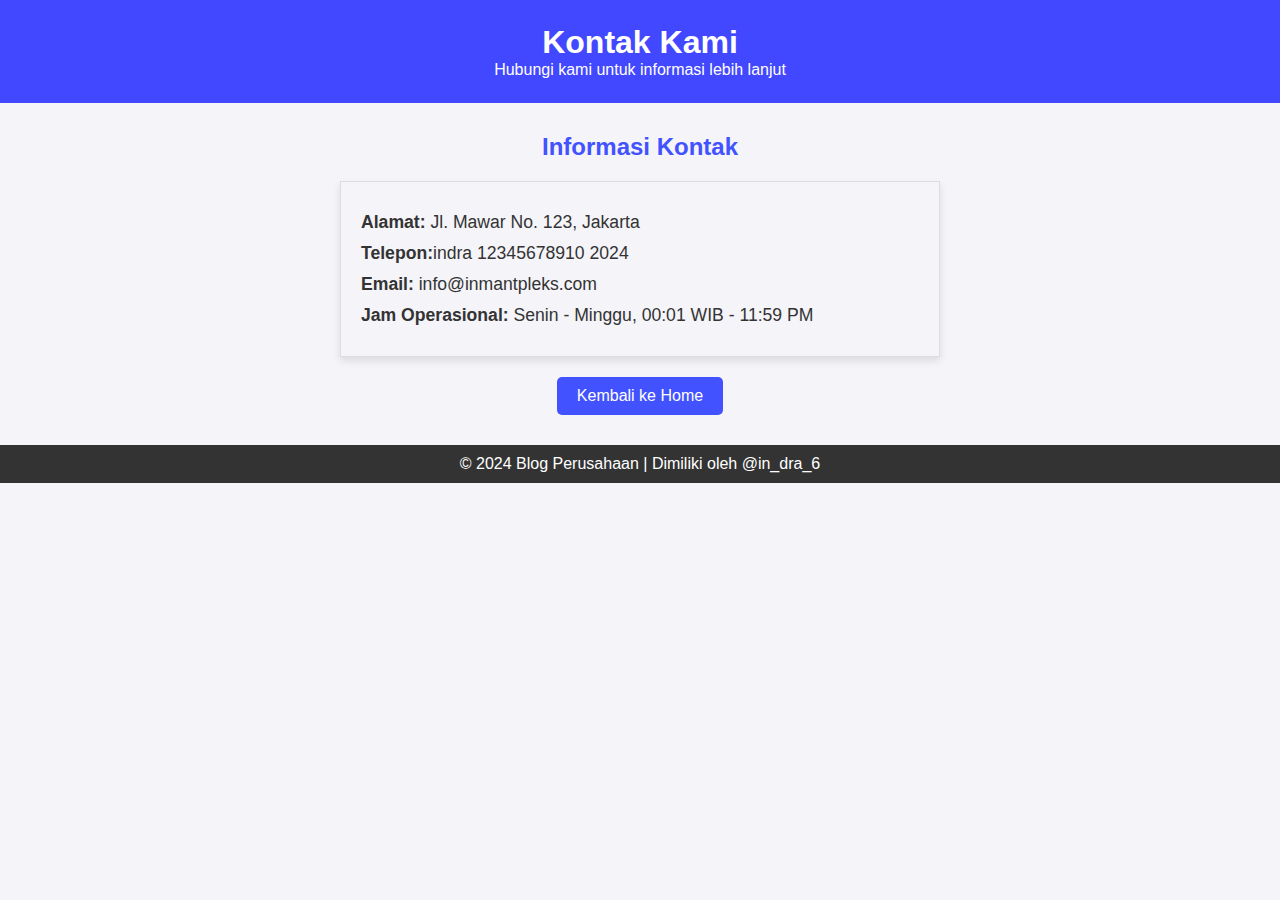
<file: kontak.html>
<!DOCTYPE html>
<html lang="id">
<head>
    <meta charset="UTF-8">
    <meta name="viewport" content="width=device-width, initial-scale=1.0">
    <title>Kontak Kami - Inmantpleks</title>
    <link rel="stylesheet" href="style.css">
</head>
<body>

    <header>
        <h1>Kontak Kami</h1>
        <p>Hubungi kami untuk informasi lebih lanjut</p>
    </header>

    <section class="container">
        <h2>Informasi Kontak</h2>
        <div class="contact-info">
            <p><strong>Alamat:</strong> Jl. Mawar No. 123, Jakarta</p>
            <p><strong>Telepon:</strong>indra 12345678910 2024</p>
            <p><strong>Email:</strong> info@inmantpleks.com</p>
            <p><strong>Jam Operasional:</strong> Senin - Minggu, 00:01 WIB - 11:59 PM</p>
        </div>

        <button onclick="goBack()" class="back-button">Kembali ke Home</button>
    </section>

    <footer>
        <p>&copy; 2024 Blog Perusahaan | Dimiliki oleh @in_dra_6</p>
    </footer>

    <script>
        function goBack() {
            window.location.href = "index.html";
        }
    </script>
    

</body>
</html>
</file>
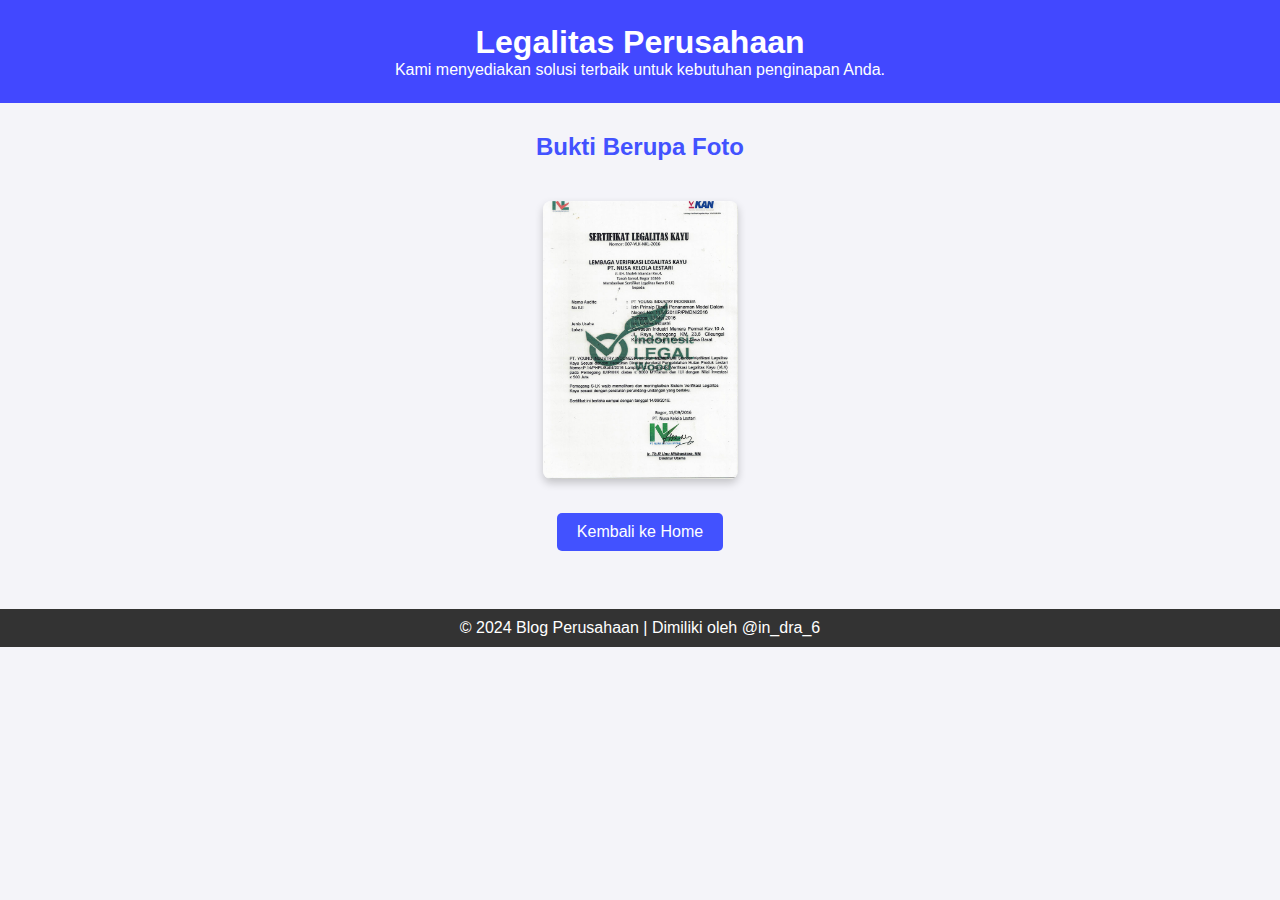
<file: legalitas.html>
<!DOCTYPE html>
<html lang="id">
<head>
    <meta charset="UTF-8">
    <meta name="viewport" content="width=device-width, initial-scale=1.0">
    <title>Home - Inmantpleks</title>
    <link rel="stylesheet" href="style.css">
</head>
<body>

    <header>
        <h1>Legalitas Perusahaan</h1>
        <p>Kami menyediakan solusi terbaik untuk kebutuhan penginapan Anda.</p>
    </header>

    <section class="container">
     
        </ul>

<h2>Bukti Berupa Foto</h2>
<div class="gallery">
    <figure>
        <img src="legal.jpg" alt="Proyek 1">

        <br><button onclick="goBack()" class="back-button">Kembali ke Home</button>
    </section></br>

    <footer>
        <p>&copy; 2024 Blog Perusahaan | Dimiliki oleh @in_dra_6</p>
    </footer>

    <script>
        function goBack() {
            window.location.href = "index.html";
        }
    </script>

</body>
</html>
</file>
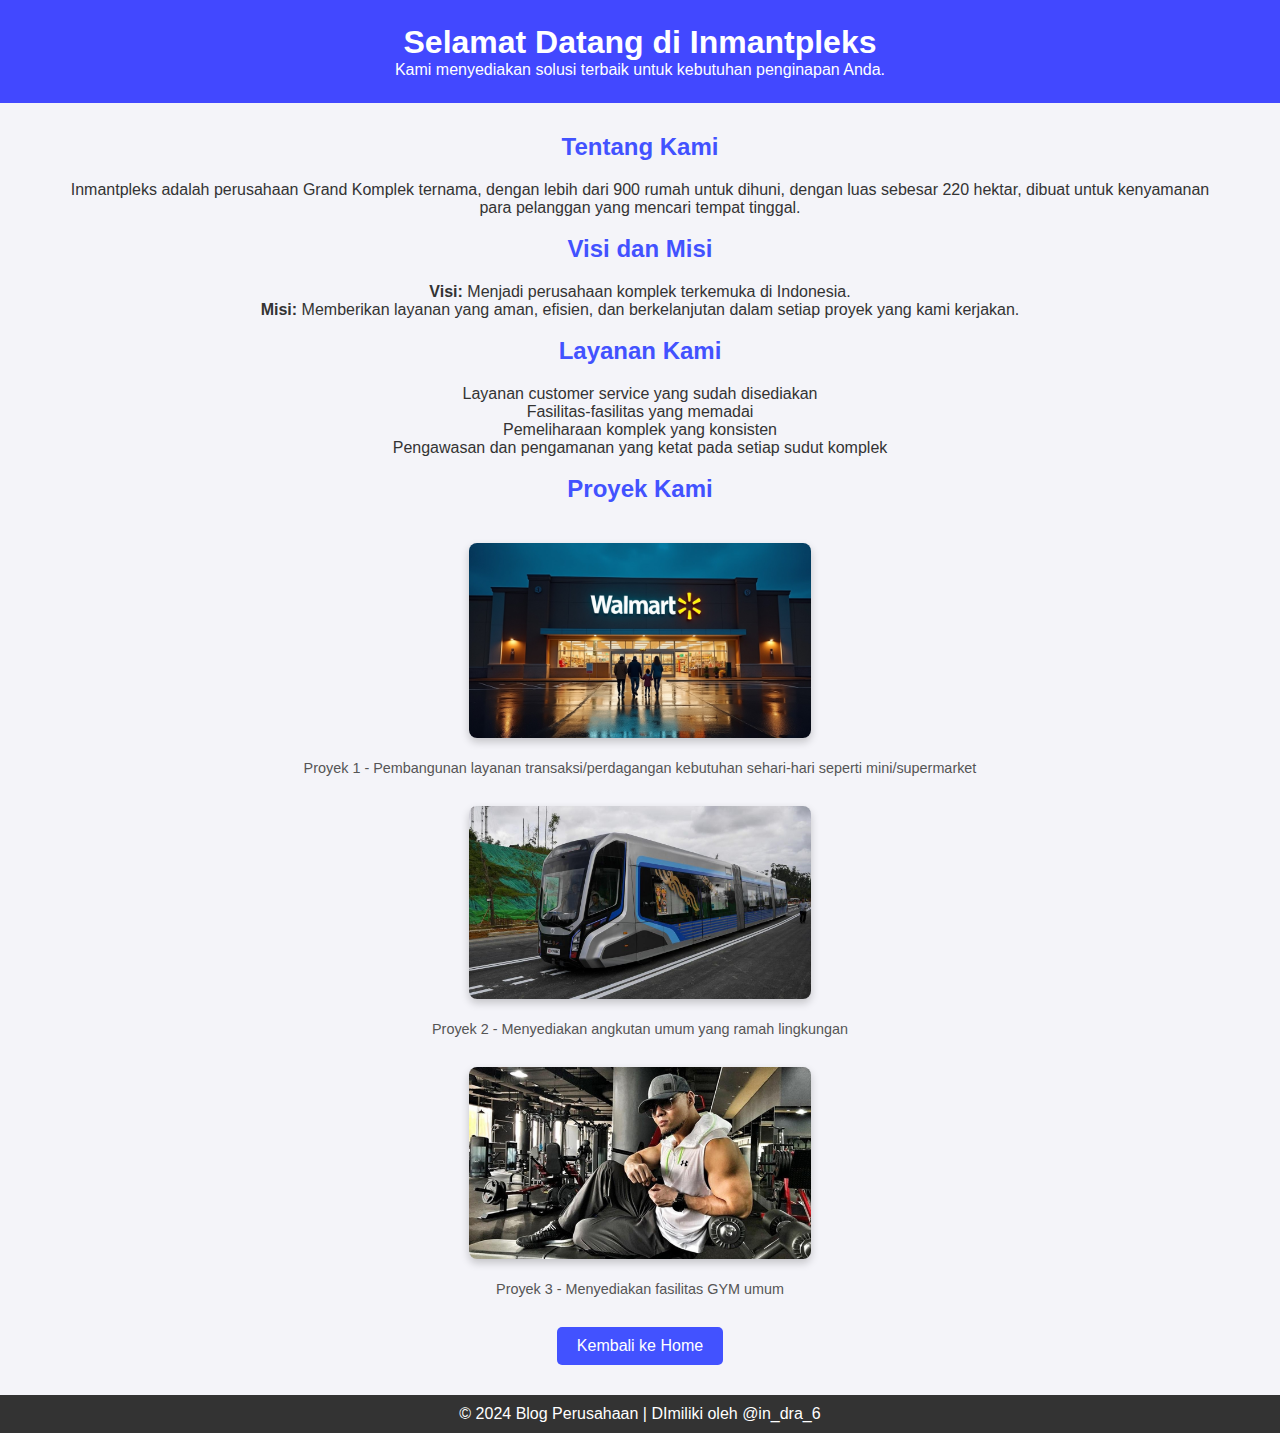
<file: tentangkami.html>
<!DOCTYPE html>
<html lang="id">
<head>
    <meta charset="UTF-8">
    <meta name="viewport" content="width=device-width, initial-scale=1.0">
    <title>Home - Inmantpleks</title>
    <link rel="stylesheet" href="style.css">
</head>
<body>

    <header>
        <h1>Selamat Datang di Inmantpleks</h1>
        <p>Kami menyediakan solusi terbaik untuk kebutuhan penginapan Anda.</p>
    </header>

    <section class="container">
        <h2>Tentang Kami</h2>
        <p>Inmantpleks adalah perusahaan Grand Komplek ternama, dengan lebih dari 900 rumah untuk dihuni, dengan luas sebesar 220 hektar, dibuat untuk kenyamanan para pelanggan yang mencari tempat tinggal.</p>
        <br>

        <h2>Visi dan Misi</h2>
        <p><strong>Visi:</strong> Menjadi perusahaan komplek terkemuka di Indonesia.</p>
        <p><strong>Misi:</strong> Memberikan layanan yang aman, efisien, dan berkelanjutan dalam setiap proyek yang kami kerjakan.</p>
        <br>

        <h2>Layanan Kami</h2>
        <ul>
            <p>Layanan customer service yang sudah disediakan</p>
            <p>Fasilitas-fasilitas yang memadai</p>
            <p>Pemeliharaan komplek yang konsisten</p>
            <p>Pengawasan dan pengamanan yang ketat pada setiap sudut komplek</p>
            <br>
        </ul>

<h2>Proyek Kami</h2>
<div class="gallery">
    <figure>
        <img src="walmart.avif" alt="Proyek 1">
        <figcaption>Proyek 1 - Pembangunan layanan transaksi/perdagangan kebutuhan sehari-hari seperti mini/supermarket</figcaption>
    </figure>
    <figure>
        <img src="raham lingkungan.jpeg" alt="Proyek 2">
        <figcaption>Proyek 2 - Menyediakan angkutan umum yang ramah lingkungan</figcaption>
    </figure>
    <figure>
        <img src="dedi.jpg" alt="Proyek 3">
        <figcaption>Proyek 3 - Menyediakan fasilitas GYM umum</figcaption>
    </figure>
</div>

        <button onclick="goBack()" class="back-button">Kembali ke Home</button>
    </section>

    <footer>
        <p>&copy; 2024 Blog Perusahaan | DImiliki oleh @in_dra_6</p>
    </footer>

    <script>
        function goBack() {
            window.location.href = "index.html";
        }
    </script>

</body>
</html>
</file>
<file: style.css>
/* style.css */

* {
    margin: 0;
    padding: 0;
    box-sizing: border-box;
}

body {
    font-family: Arial, sans-serif;
    background-color: #f4f4f9;
    color: #333;
}

/* Header */
header {
    background-color: #4248ff;
    color: white;
    text-align: center;
    padding: 1.5em 0;
}

/* Navbar */
nav ul {
    display: flex;
    justify-content: center;
    background-color: #333;
    padding: 10px 0;
    list-style-type: none;
}

nav ul li {
    margin: 0 15px;
}

nav ul li a {
    color: #fff;
    text-decoration: none;
    font-size: 1.1em;
}

nav ul li a:hover {
    color: #428eff;
}

/* Blog Section */
.container {
    max-width: 1200px;
    margin: 30px auto;
    padding: 0 20px;
    text-align: center;
}

h2 {
    color: #4252ff;
    margin-bottom: 20px;
}

.blog-card {
    background: white;
    border: 1px solid #ddd;
    box-shadow: 0 4px 8px rgba(0,0,0,0.2);
    margin: 15px;
    display: inline-block;
    width: 30%;
    vertical-align: top;
    cursor: pointer;
    transition: transform 0.2s;
}

.blog-card:hover {
    transform: scale(1.05);
}

.blog-card img {
    width: 100%;
    height: auto;
}

.blog-card h3 {
    margin: 15px;
    color: #333;
}

.blog-card p {
    margin: 15px;
    color: #777;
}

/* Footer */
footer {
    background-color: #333;
    color: #fff;
    text-align: center;
    padding: 10px 0;
}

.contact-info {
    margin-top: 20px;
    padding: 20px;
    background-color: #f4f4f9;
    border: 1px solid #ddd;
    box-shadow: 0 4px 8px rgba(0,0,0,0.1);
    text-align: left;
    max-width: 600px;
    margin-left: auto;
    margin-right: auto;
}

.contact-info p {
    margin: 10px 0;
    color: #333;
    font-size: 1.1em;
}

.back-button {
    display: inline-block;
    padding: 10px 20px;
    margin-top: 20px;
    background-color: #4252ff;
    color: white;
    border: none;
    border-radius: 5px;
    cursor: pointer;
    font-size: 1em;
    text-align: center;
}

.back-button:hover {
    background-color: #333;
}

/* Galeri */
.gallery {
    display: flex;
    justify-content: center;
    flex-wrap: wrap;
    margin-top: 20px;
}

.gallery img {
    width: 30%;
    margin: 10px;
    border-radius: 8px;
    box-shadow: 0 4px 8px rgba(0, 0, 0, 0.2);
    transition: transform 0.2s;
}

.gallery img:hover {
    transform: scale(1.05);
}

/* Gallery figure styling */
.gallery figure {
    margin: 10px;
    text-align: center;
}

.gallery figcaption {
    margin-top: 8px;
    font-size: 0.9em;
    color: #555;
}

.discount-icon {
    position: fixed; /* Posisi tetap */
    bottom: 20px; /* Jarak dari bawah */
    left: 20px; /* Jarak dari kiri */
    width: 60px; /* Lebar gambar */
    cursor: pointer; /* Menunjukkan bahwa gambar dapat diklik */
    transition: transform 0.2s; /* Efek transisi saat hover */
}

.discount-icon:hover {
    transform: scale(1.1); /* Efek zoom saat mouse hover */
}

.popup {
    position: fixed;
    left: 50%;
    top: 50%;
    transform: translate(-50%, -50%);
    background-color: white;
    border: 2px solid #4248ff;
    padding: 20px;
    box-shadow: 0 4px 8px rgba(0, 0, 0, 0.2);
    z-index: 1000; /* Agar pop-up di atas konten lainnya */
}

.popup button {
    background-color: #4248ff;
    color: white;
    border: none;
    border-radius: 5px;
    padding: 10px 15px;
    cursor: pointer;
}

.popup button:hover {
    background-color: #333;
}

.discount-message {
    position: fixed;
    bottom: 80px; /* Jarak dari bawah agar tidak menutupi gambar */
    left: 100px; /* Jarak dari kiri */
    background-color: white;
    border: 1px solid #4248ff;
    padding: 10px;
    box-shadow: 0 4px 8px rgba(0, 0, 0, 0.2);
    transition: opacity 1s ease-in-out; /* Efek transisi untuk menghilang */
    z-index: 1000; /* Agar pesan di atas konten lainnya */
}
</file>
